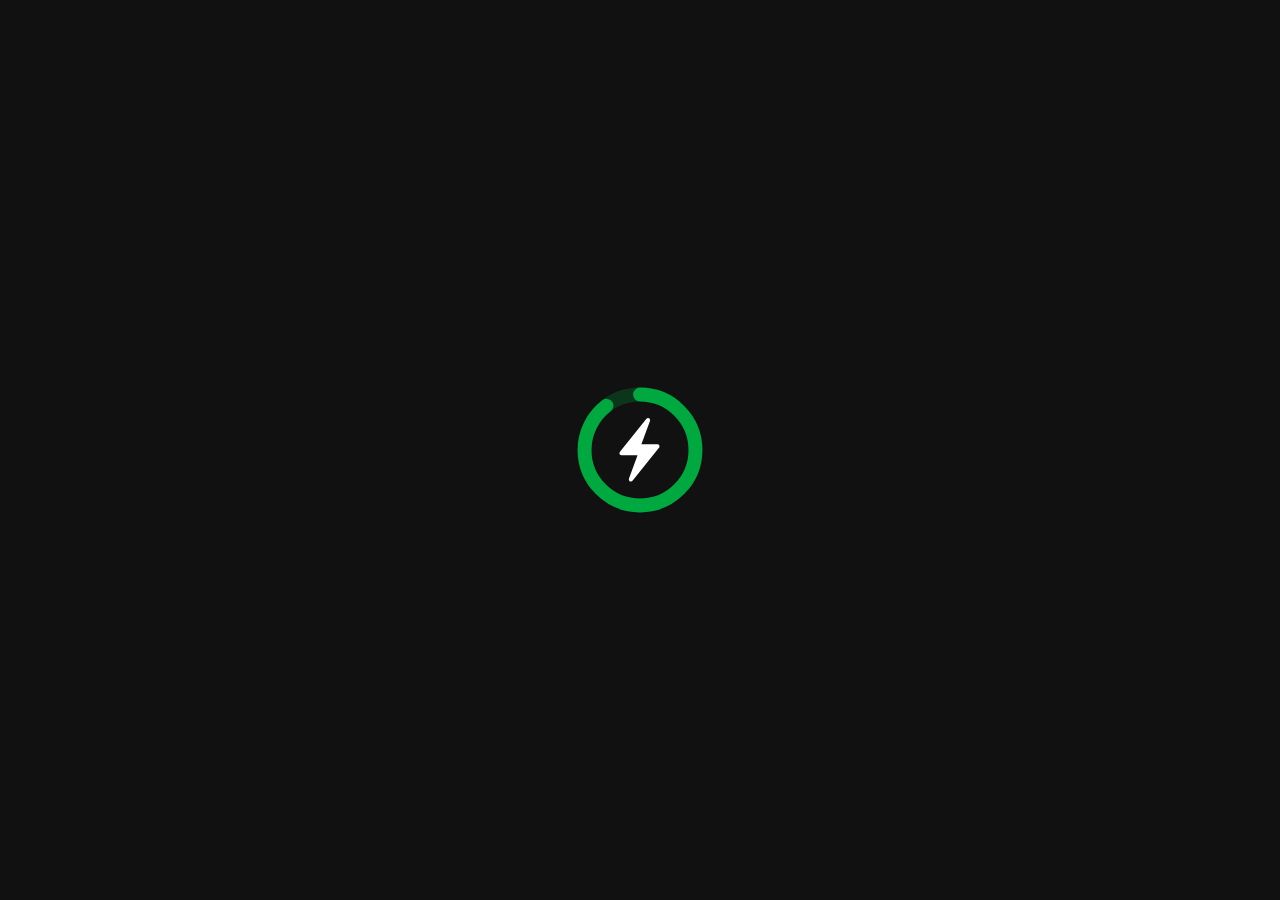
<file: css/rings-animation/index.html>
<!DOCTYPE html>
<html>
<head>
</head>
<body>
    <style>
        body, html {
            align-items: center;
            background: #111;
            display: flex;
            justify-content: center;
            color: #fff;
            min-height: 100%;
        }
        
        .screen {
            background: transparent;
            display: inline-block;
            padding: 64px;
        }
        
        #app {
            height: 128px;
            width: 128px;
        }
        
        @keyframes RingProgress {
            0% {
                stroke-opacity: 0;
                stroke-dasharray: 0 100;
            }
            50%{
                stroke-opacity: 1;
            }
        }

        @keyframes IconOpacity {
            0% {
                fill-opacity: .25;
            }
        }

        @keyframes IconScale {
            0% {
                transform: scale(.6);
            }
        }
        
        .animated-ring {
            height: 100%;
            width: 100%;
            
            .ring {
                transform-origin: 50%;
                transform: scale(.65) rotate(-90deg);
            }
            .completed {
                animation: RingProgress 1s cubic-bezier(.6,.1,.1,1) forwards;
                stroke-linecap: round;
            }
            circle {
                fill: none;
            }
        }

        .ring-main-container{
            height: 100%; 
            width: 100%; 
            position: absolute; 
            display: flex; 
            align-items: center; 
            justify-content: center;
        }

        .ring-icon-container{
            height: 50%; 
            width: 50%; 
            position: absolute; 
            animation: IconScale 1s cubic-bezier(.6,.1,.1,1) forwards;
        }

        .ring-icon-container svg{
            height: 100%; 
            width: 100%; 
            position: absolute;
        }
        .ring-icon-container svg path{
            fill: white !important;
            fill-opacity: 1;
            animation: IconOpacity 1s cubic-bezier(.6,.1,.1,1) forwards;
        }
        
        </style>
        
        <div class="screen">
            <div id="app">
                <div style="height: 128px; width: 128px; position: relative;">

                    <div class="ring-main-container">
                        <div class="ring-icon-container">
                            
                            <svg version="1.1" xmlns="http://www.w3.org/2000/svg" xmlns:xlink="http://www.w3.org/1999/xlink" viewBox="0 0 14.1211 21.9778">
                                <g>
                                    <rect height="21.9778" opacity="0" width="14.1211" x="0" y="0"/>
                                    <path d="M0 12.1168C0 12.4977 0.292969 12.7809 0.703125 12.7809L6.2207 12.7809L3.31055 20.6911C2.92969 21.6969 3.97461 22.234 4.62891 21.4137L13.5059 10.32C13.6719 10.1149 13.7598 9.91958 13.7598 9.69497C13.7598 9.32388 13.4668 9.03091 13.0566 9.03091L7.53906 9.03091L10.4492 1.12075C10.8301 0.114895 9.78516-0.422214 9.13086 0.407864L0.253906 11.4918C0.0878906 11.7067 0 11.902 0 12.1168Z"/>
                                </g>
                            </svg>

                        </div>

                        <svg class="animated-ring" viewBox='0 0 24 24'>
                            <g class="ring" style="color: #00a840">
                                <circle stroke-width="4" r="16" cx="50%" cy="50%" class="background" stroke="currentColor" stroke-opacity=".25"/>
                                <circle stroke-width="4" r="16" cx="50%" cy="50%" class="completed" stroke-dasharray="90, 100" stroke="currentColor"/>
                            </g>
                        </svg>
                        
                    </div>

                </div>
            </div>
        </div>
</body>
</html>
</file>
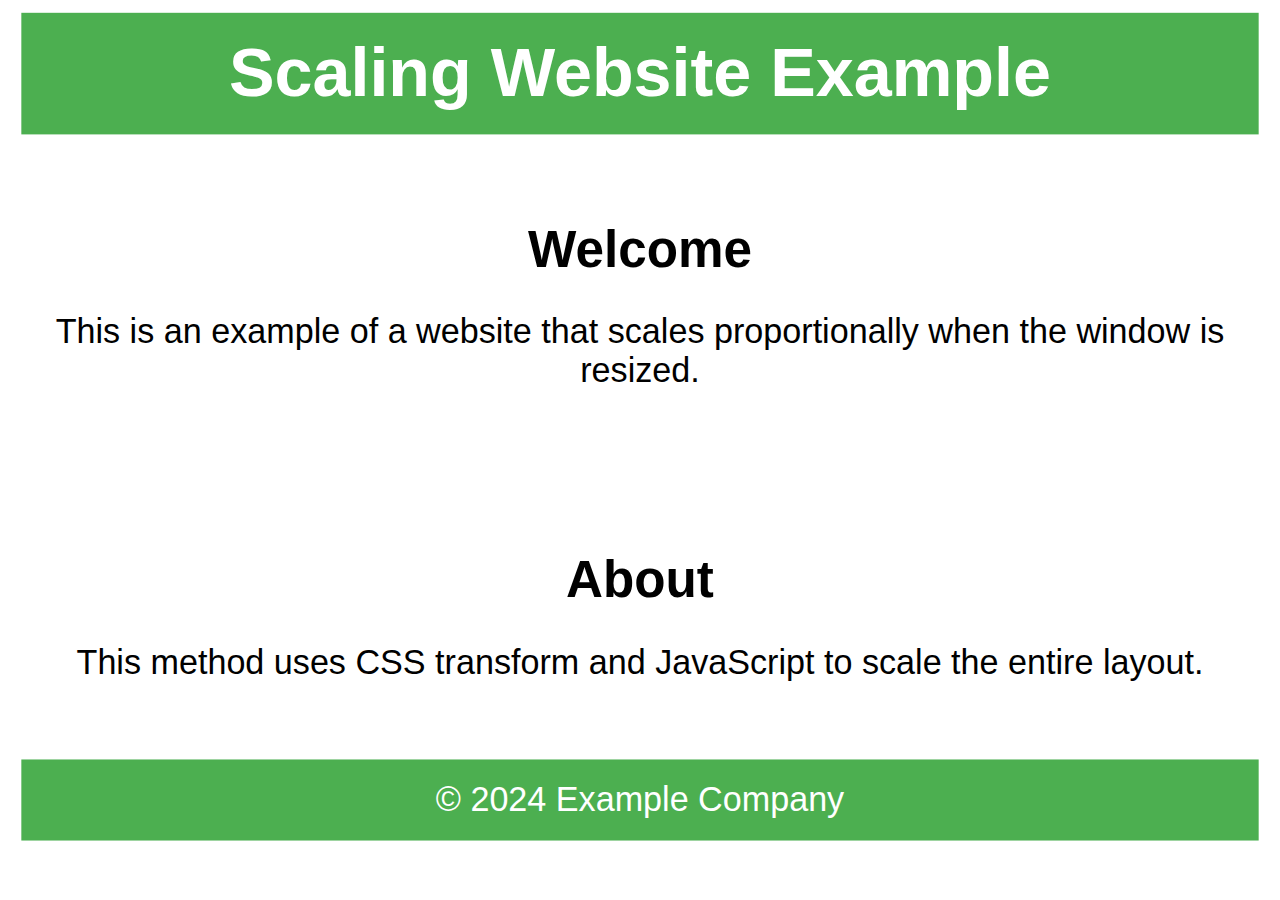
<file: html/viewport-scaling-example/scale.html>
<!DOCTYPE html>
<html lang="en">
<head>
    <meta charset="UTF-8">
    <meta name="viewport" content="width=device-width, initial-scale=1.0">
    <title>Scaling Website Example</title>
    <style>
        body {
            margin: 0;
            font-family: Arial, sans-serif;
            transform-origin: top left;
        }

        .container {
            width: 600px;
            height: 400px;
            display: flex;
            flex-direction: column;
            align-items: center;
            justify-content: center;
            text-align: center;
            padding: 20px;
            box-sizing: border-box;
            transform-origin: top left;
        }

        header, footer {
            background-color: #4CAF50;
            color: white;
            padding: 10px;
            width: 100%;
        }

        header h1, footer p {
            margin: 0;
        }

        main {
            flex: 1;
            display: flex;
            flex-direction: column;
            align-items: center;
            justify-content: center;
        }

        section {
            margin: 20px 0;
        }

        h2 {
            margin-bottom: 10px;
        }
    </style>
</head>
<body>
    <div class="container">
        <header>
            <h1>Scaling Website Example</h1>
        </header>
        <main>
            <section>
                <h2>Welcome</h2>
                <p>This is an example of a website that scales proportionally when the window is resized.</p>
            </section>
            <section>
                <h2>About</h2>
                <p>This method uses CSS transform and JavaScript to scale the entire layout.</p>
            </section>
        </main>
        <footer>
            <p>&copy; 2024 Example Company</p>
        </footer>
    </div>
    <script>
        function scaleWebsite() {
            container = document.querySelector(".container");
            console.log(container);
            const scaleWidth = window.innerWidth / 600;
            const scaleHeight = window.innerHeight / 400;
            const scale = Math.min(scaleWidth, scaleHeight);
            container.style.transform = `scale(${scale})`;
        }

        window.addEventListener('resize', scaleWebsite);
        window.addEventListener('load', scaleWebsite);
    </script>
</body>
</html>
</file>
